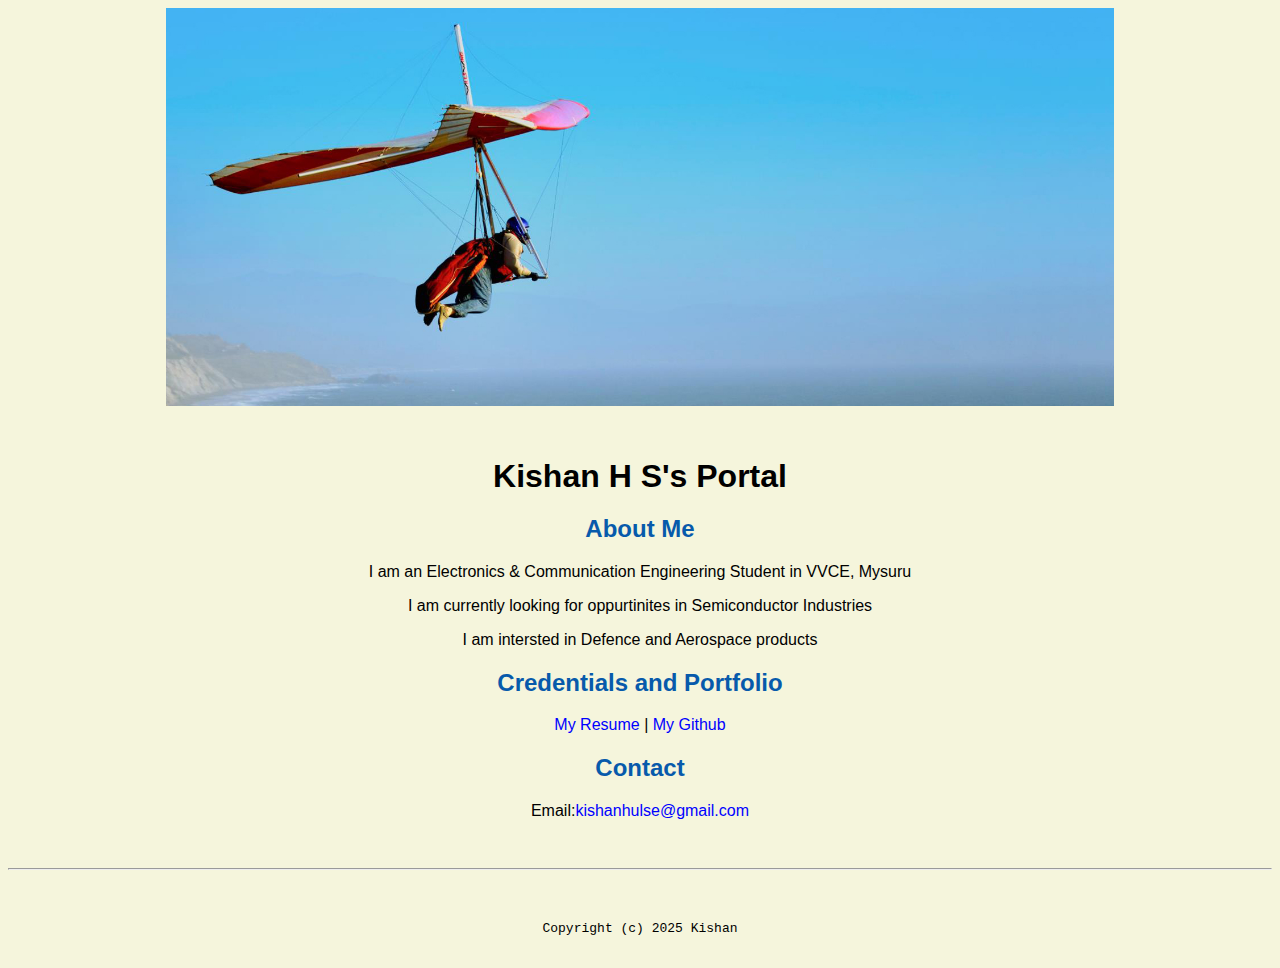
<file: index.html>
<!doctype html>


<html lang="en">

  <header>
    <title>Kishan H S's Portal</title>
    <link rel="stylesheet" href="css/master.css">
    <link rel="FaviconIcon" href="favicon.ico" type="image/x-icon">
    <link rel="shortcut" href="favicon.ico" type="image/x-icon">
    <meta name="viewport" content="width-device-width, initial-scale-1, shrink-to-fit-no">
    <meta name="name" content="Kishan H S's Portal">
    <meta name="robots" content="noindex, nofollow">
  </header>

  <body>
    <img src="images/banner.jpg" width="75%" alt="banner">
    <h1>Kishan H S's Portal</h1>
    <h2>About Me</h2>
    <p>I am an Electronics & Communication Engineering Student in VVCE, Mysuru</p>
    <p>I am currently looking for oppurtinites in Semiconductor Industries</p>
    <p>I am intersted in Defence and Aerospace products</p>
    <h2>Credentials and Portfolio</h2>

    <p><a href="resume.html">My Resume </a>|<a href="https://github.com/hskishan"> My Github </a></p>
    <h2>Contact</h2>

    <p>Email:<a href="mailto:kishanhulse@gmail.com">kishanhulse@gmail.com</a></p>
  </body>

  <footer>
    <hr>
    <code>Copyright (c) 2025 Kishan</code>
  </footer>

</html>
</file>
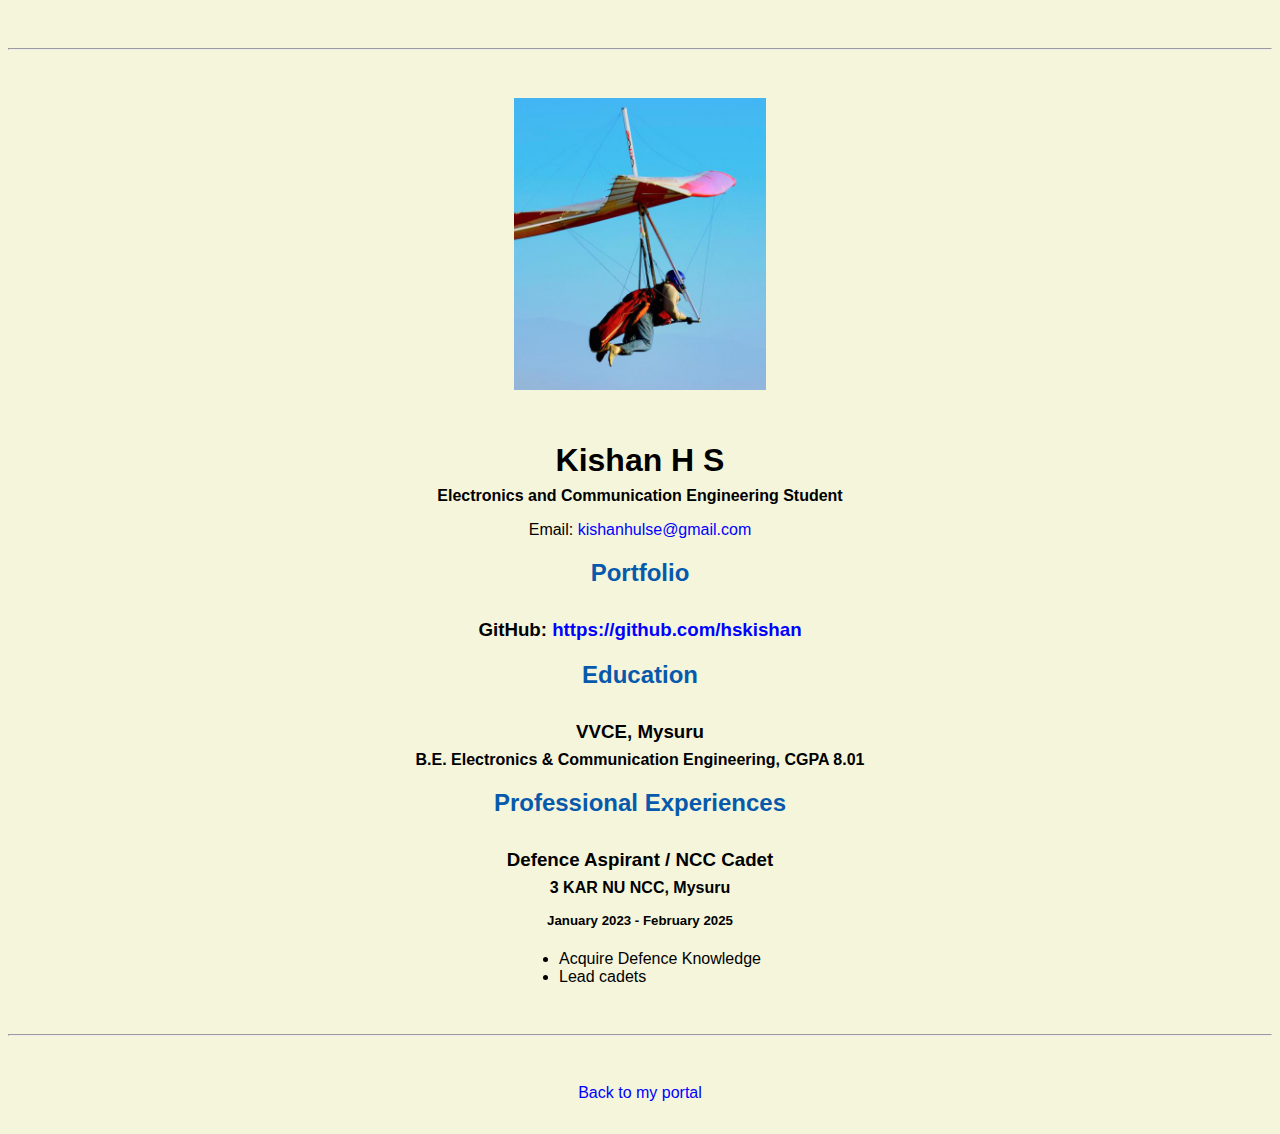
<file: resume.html>
<!doctype html>

<!-- this is a comment for human! -->

<html lang="en">

  <header>
    <title>Kishan H S's Resume</title>
    <link rel="stylesheet" href="css/master.css">
    <link rel="FaviconIcon" href="favicon.ico" type="image/x-icon">
    <link rel="shortcut" href="favicon.ico" type="image/x-icon">
    <meta name="viewport" content="width-device-width, initial-scale-1, shrink-to-fit-no">
    <meta name="name" content="Kishan H S's Portal">
    <meta name="robots" content="noindex, nofollow">
  </header>

  <body>
    <hr>

    <img src="images/headshot.jpg" alt="Harrison Kong's headshot" width="20%">

    <h1>Kishan H S</h1>
    <h4>Electronics and Communication Engineering Student</h4>

    <p>Email: <a href="mailto:kishanhulse@gmail.com" target="_blank">kishanhulse@gmail.com</a></p>
    <!-- don't post physical address, personal phone number or other personal information on the web! -->

    <h2>Portfolio</h2>
      <h3>GitHub: <a href="https://github.com/hskishan" target="_blank">https://github.com/hskishan</a></h3>

    <h2>Education</h2>

    <h3>VVCE, Mysuru</h3>
    <h4>B.E. Electronics & Communication Engineering, CGPA 8.01</h4>

    <h2>Professional Experiences</h2>

    <h3>Defence Aspirant / NCC Cadet</h3>
    <h4>3 KAR NU NCC, Mysuru</h4>
    <h5>January 2023 - February 2025</h5>
      <ul>
        <li>Acquire Defence Knowledge</li>
        <li>Lead cadets</li>
      </ul>

   
  </body>

  <footer>
  <hr>
  <p><a href="index.html">Back to my portal</a><p>
  </footer>

</html>
</file>
<file: css/master.css>
/* Cascading stylesheet for the website */

/* Text inside these asterisks and slashes are comments for human */

  a {
    color: blue;
    /* set the text color to blue here */
    text-decoration: none; /* This means we do not want hyperlinks to be underlined */
  }

  a:hover {
    /* set the text color to red here */
    color: red;
    text-decoration: none; /* This means we do not want hyperlinks to be underlined */
  }

  body {
    background-color: beige;
    color: black;
    font-family: Arial,Helvetica, sans-serif;
    text-align: center;
    /* set the background color here */
    /* set the text color to black here */
    /* set the font here */
    /* set the text alignment here */
   }

  footer {
    margin-top: 2rem;
    margin-bottom: 2rem;
  }

  h1 {
    margin-bottom: 0.5rem;
    margin-top: 3rem;
   }

  h2 {
    /* set the text color of to #075AAB here */
    /* set both the bottom margin and top margin to 2.5rem here */
    color: #075AAB;
    margin-bottom: 2.5rem
    margin-top: 2rem
   }

  h3 {
    margin-bottom: 0;
    margin-top: 2rem;
  }

  h4 {
    margin-bottom: 1rem;
    margin-top: 0.5rem;
  }

  h5 {
    margin-top: 0.5rem;
  }

  hr {
    margin-bottom: 3rem;
    margin-top: 3rem;
  }

  /* this controls how the bullet points in the resume page looks */
  ul {
    display: table;
    margin: 0 auto;
    text-align: left;
  }
</file>
